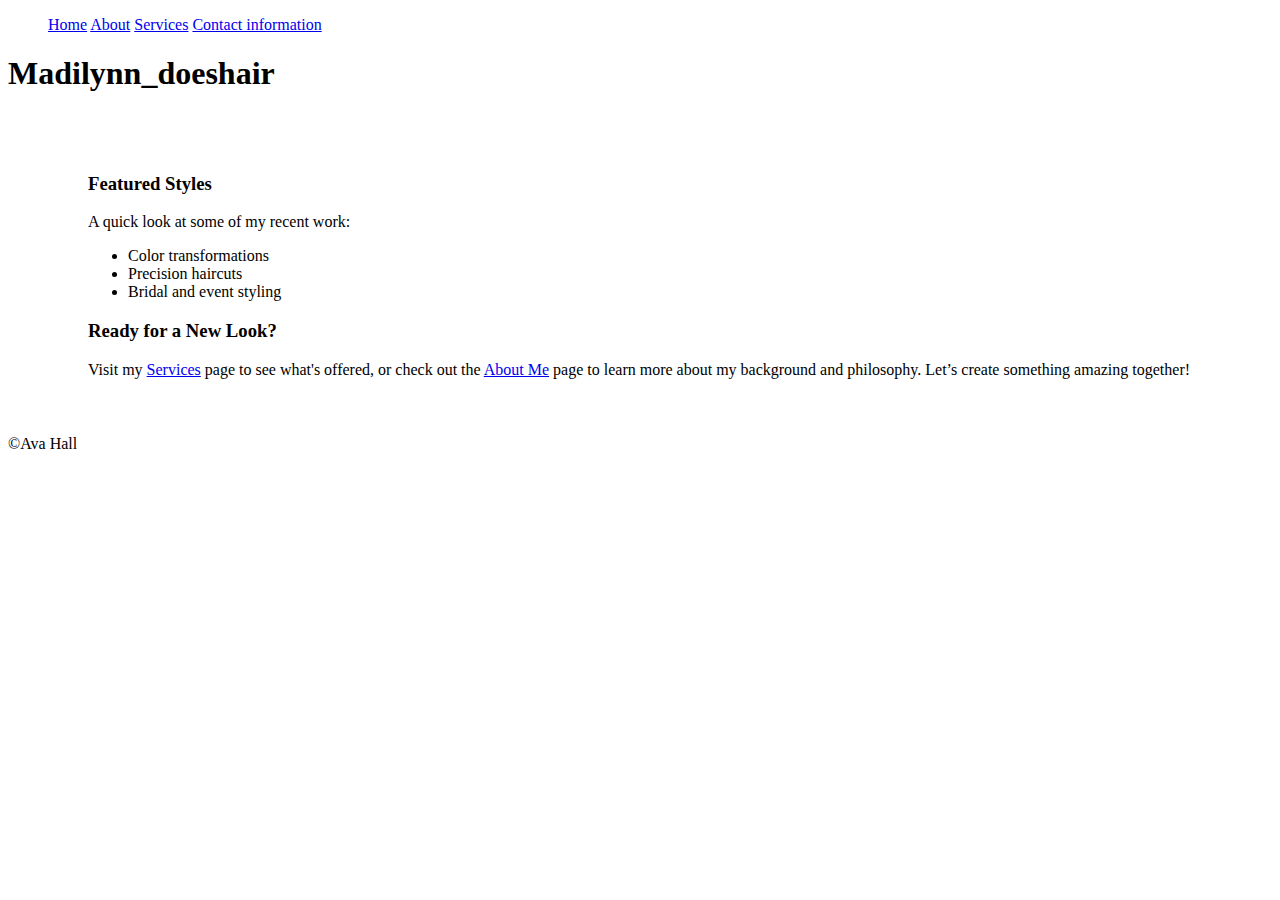
<file: index.html>
<!DOCTYPE html>
<html lang="en">

<head>
    <meta charset="UTF-8">
    <meta name="viewport" content="width=device-width, initial-scale=1.0">
    <title>Madilynn_doeshair Portfolio</title>
    <link rel="stylesheet" href="services.css">
</head>
<div class="navbar">
<nav>
    <ul>
    <a href="index.html">Home</a>
    <a href="about.html">About</a>
    <a href="services.html">Services</a>
    <a href="contact.html">Contact information</a>
    </ul>
</nav>
    <div class="header">
    <h1>Madilynn_doeshair</h1>
    </div>
</div>
<body>
    <main>
        <section>
            <h3>Featured Styles</h3>
            <p>A quick look at some of my recent work:</p>
            <ul>
              <li>Color transformations</li>
              <li>Precision haircuts</li>
              <li>Bridal and event styling</li>
            </ul>
          </section>
          <section>
            <h3>Ready for a New Look?</h3>
            <p>
              Visit my <a href="services.html">Services</a> page to see what's offered, or check out the <a href="about.html">About Me</a> page to learn more about my background and philosophy.
              Let’s create something amazing together!
            </p>
          </section>
    </main>
</body>
<footer> &copy;Ava Hall</footer>
</html>
</file>
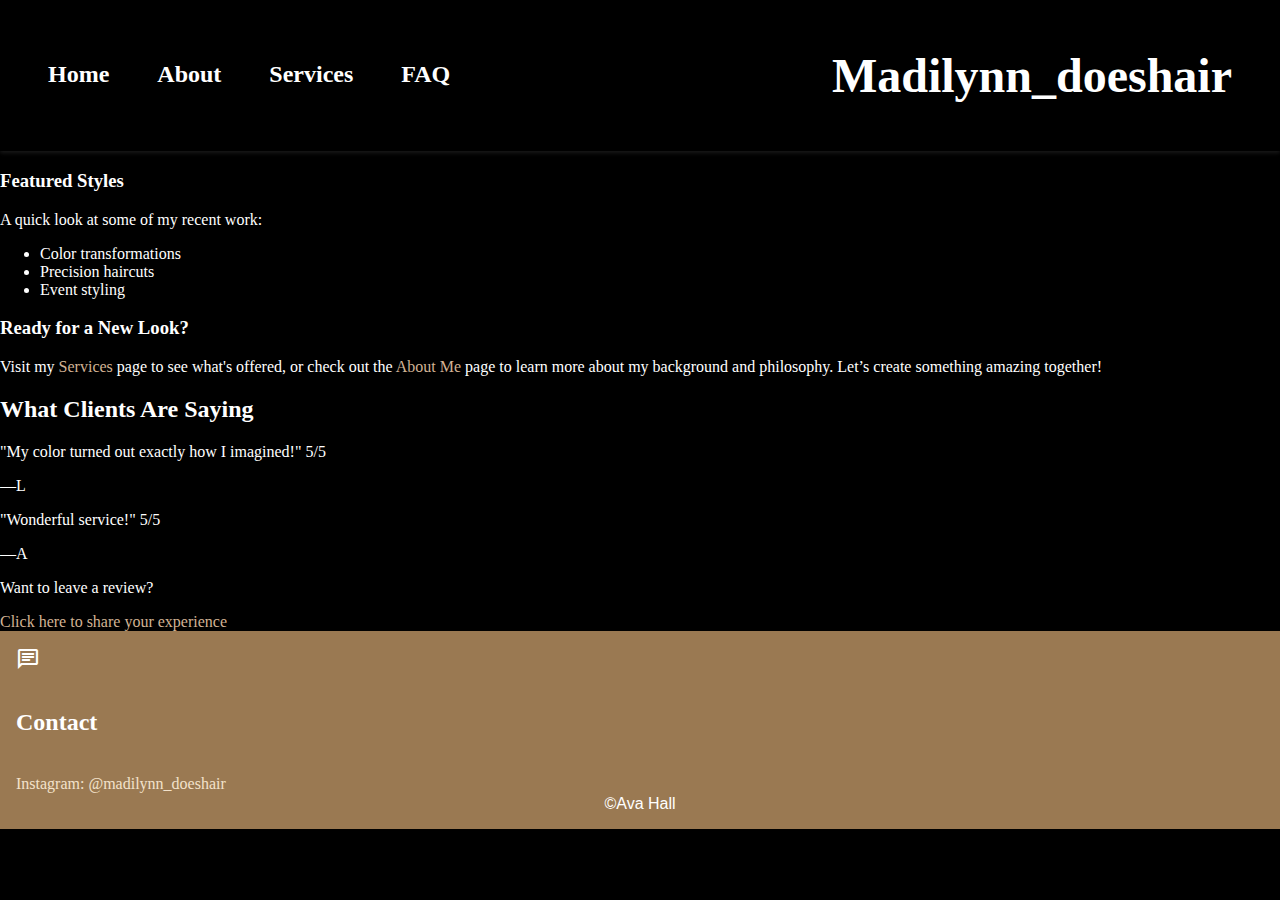
<file: html/index.html>
<!DOCTYPE html>
<html lang="en">

<head>
  <meta charset="UTF-8">
  <meta name="viewport" content="width=device-width, initial-scale=1.0">
  <title>Madilynn_doeshair Portfolio</title> <!-- Title -->
  <link rel="stylesheet" href="../styles.css"> <!-- Refrence for css -->
  <link rel="preconnect" href="https://fonts.googleapis.com"> <!-- Font refrences -->
  <link rel="preconnect" href="https://fonts.gstatic.com" crossorigin>
  <link href="https://fonts.googleapis.com/css2?family=Abel&display=swap" rel="stylesheet">
  <!-- Icon below-->
  <link rel="stylesheet"
    href="https://fonts.googleapis.com/css2?family=Material+Symbols+Outlined:opsz,wght,FILL,GRAD@20,400,0,0&icon_names=chat" />
</head>
<div class="navbar">
  <nav>
    <ul> <!-- Navigation -->
      <a href="index.html">Home</a>
      <a href="about.html">About</a>
      <a href="services.html">Services</a>
      <a href="FAQ.html">FAQ</a>
    </ul>
  </nav>
  <div class="header"> <!-- Header -->
    <h1>Madilynn_doeshair</h1>
  </div>
</div>

<body>
  <section> <!-- Featured -->
    <h3>Featured Styles</h3>
    <p>A quick look at some of my recent work:</p>
    <ul>
      <li>Color transformations</li>
      <li>Precision haircuts</li>
      <li>Event styling</li>
    </ul>
  </section>
  <section> <!-- Services and about me pages -->
    <h3>Ready for a New Look?</h3>
    <p> Visit my <a href="services.html">Services</a> page to see what's offered, or check out the <a
        href="about.html">About Me</a> page to learn more about my background and philosophy. Let’s create something
      amazing together!</p>
  </section>
  <section class="reviews-section"> <!-- Reviews -->
    <h2>What Clients Are Saying</h2>

    <div class="reviews-grid">
      <div class="review">
        <p>"My color turned out exactly how I imagined!" 5/5</p>
        <span>—L </span>
      </div>

      <div class="review">
        <p>"Wonderful service!" 5/5</p>
        <span>—A </span>
      </div>
    </div>
  </section>
  <section>
    <div class="leave-review"> <!-- Leave a review -->
      <p> Want to leave a review?</p>
      <a href="https://forms.office.com/r/gFnYngSd5a" target="_blank" rel="noopener noreferrer">Click here to share your
        experience</a>
    </div>
  </section>
</body>
<section class="contact">
  <div class="contact-header">
    <span class="material-symbols-outlined">chat</span>
    <h4>Contact</h4>
  </div>
  <a href="https://www.instagram.com/madilynn_does_hair/" target="_blank" rel="noopener noreferrer">
    Instagram: @madilynn_doeshair
  </a>
  <footer> &copy;Ava Hall</footer> <!-- Footer -->
</section>

</html>
</file>
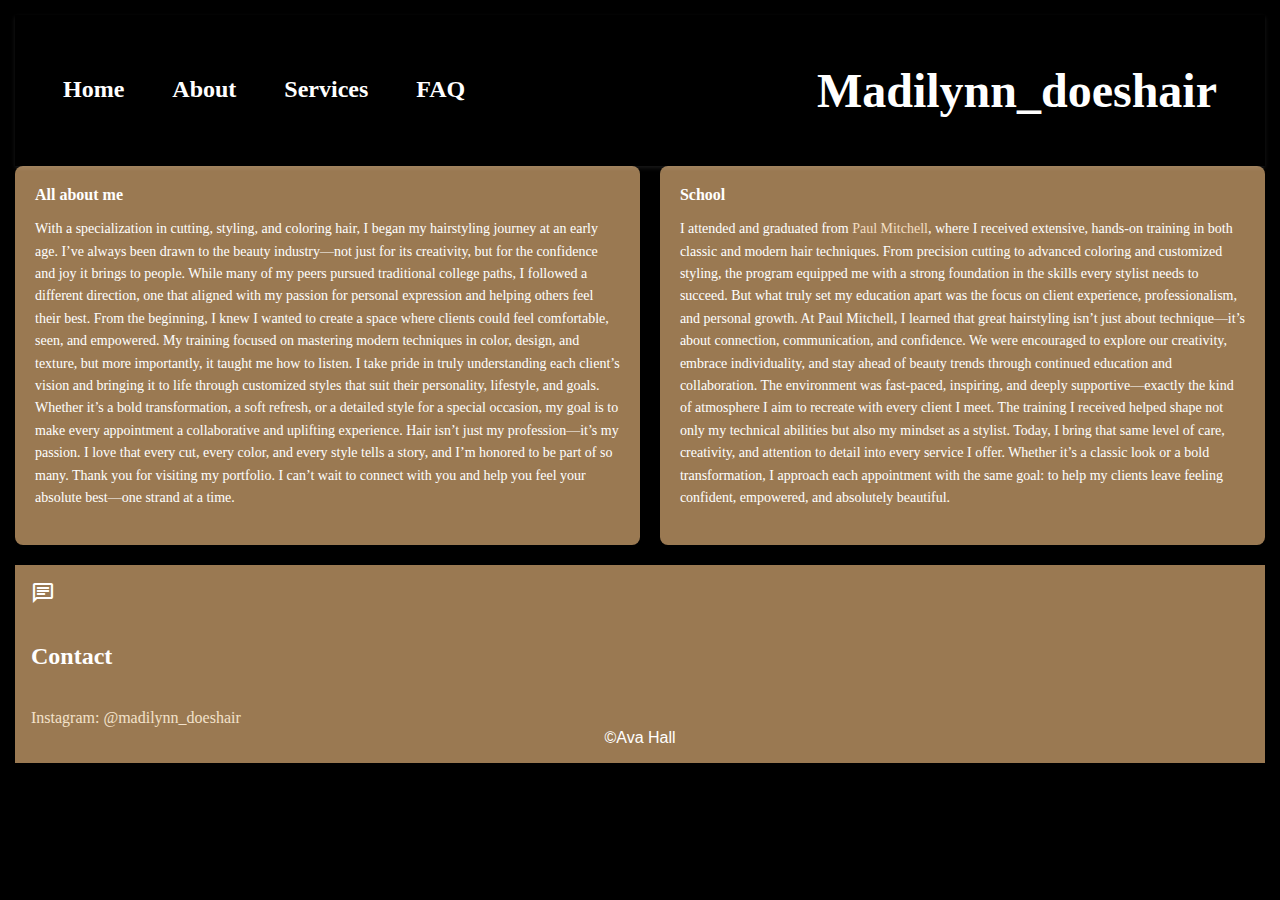
<file: about.html>
<!DOCTYPE html>
<html lang="en">

<head>
    <meta charset="UTF-8">
    <meta name="viewport" content="width=device-width, initial-scale=1.0">
    <title>Madilynn_doeshair Portfolio</title> <!-- Title -->
    <link rel="stylesheet" href="styles.css"> <!-- Refrences for css -->
    <link rel="stylesheet" href="about.css">
    <link rel="preconnect" href="https://fonts.googleapis.com"> <!-- Font refrences -->
    <link rel="preconnect" href="https://fonts.gstatic.com" crossorigin>
    <link href="https://fonts.googleapis.com/css2?family=Abel&display=swap" rel="stylesheet">
    <!-- Icon below-->
    <link rel="stylesheet"
        href="https://fonts.googleapis.com/css2?family=Material+Symbols+Outlined:opsz,wght,FILL,GRAD@20,400,0,0&icon_names=chat" />
</head>

<body>
    <div class="navbar"> <!-- Navigation -->
        <nav>
            <ul>
                <a href="index.html">Home</a>
                <a href="about.html">About</a>
                <a href="services.html">Services</a>
                <a href="FAQ.html">FAQ</a>
            </ul>
        </nav>
        <div class="header"> <!-- Header -->
            <h1> Madilynn_doeshair</h1>
        </div>
    </div>
    <main>
        <div class="flex-container"> <!-- All about me -->
            <div class="flex-item">
                <h2 class="header">All about me</h2>
                <p> With a specialization in cutting, styling, and coloring hair, I began my hairstyling journey at an
                    early age. I’ve always been drawn to the beauty industry—not just for its creativity, but for the
                    confidence and joy it brings to people. While many of my peers pursued traditional college paths, I
                    followed a different direction, one that aligned with my passion for personal expression and helping
                    others feel their best.

                    From the beginning, I knew I wanted to create a space where clients could feel comfortable, seen,
                    and empowered. My training focused on mastering modern techniques in color, design, and texture, but
                    more importantly, it taught me how to listen. I take pride in truly understanding each client’s
                    vision and bringing it to life through customized styles that suit their personality, lifestyle, and
                    goals.

                    Whether it’s a bold transformation, a soft refresh, or a detailed style for a special occasion, my
                    goal is to make every appointment a collaborative and uplifting experience. Hair isn’t just my
                    profession—it’s my passion. I love that every cut, every color, and every style tells a story, and
                    I’m honored to be part of so many.
                    Thank you for visiting my portfolio. I can’t wait to connect with you and help you feel your
                    absolute best—one strand at a time. </p>
            </div>
            <div class="flex-item"> <!-- School -->
                <h2 class="header"> School </h2>
                <p>I attended and graduated from <a href="https://paulmitchell.edu/programs" target="_blank"
                        rel="noopener noreferrer"> Paul Mitchell</a>, where I received extensive, hands-on training in
                    both classic and modern hair techniques. From precision cutting to advanced coloring and customized
                    styling, the program equipped me with a strong foundation in the skills every stylist needs to
                    succeed. But what truly set my education apart was the focus on client experience, professionalism,
                    and personal growth.

                    At Paul Mitchell, I learned that great hairstyling isn’t just about technique—it’s about connection,
                    communication, and confidence. We were encouraged to explore our creativity, embrace individuality,
                    and stay ahead of beauty trends through continued education and collaboration. The environment was
                    fast-paced, inspiring, and deeply supportive—exactly the kind of atmosphere I aim to recreate with
                    every client I meet.

                    The training I received helped shape not only my technical abilities but also my mindset as a
                    stylist. Today, I bring that same level of care, creativity, and attention to detail into every
                    service I offer. Whether it’s a classic look or a bold transformation, I approach each appointment
                    with the same goal: to help my clients leave feeling confident, empowered, and absolutely beautiful.
                </p>
            </div>
        </div>
    </main>
</body>
<section class="contact">
    <div class="contact-header">
        <span class="material-symbols-outlined">chat</span>
        <h4>Contact</h4>
    </div>
    <a href="https://www.instagram.com/madilynn_does_hair/" target="_blank" rel="noopener noreferrer">
        Instagram: @madilynn_doeshair
    </a>
    <footer> &copy;Ava Hall</footer> <!-- Footer -->
</section>

</html>
</file>
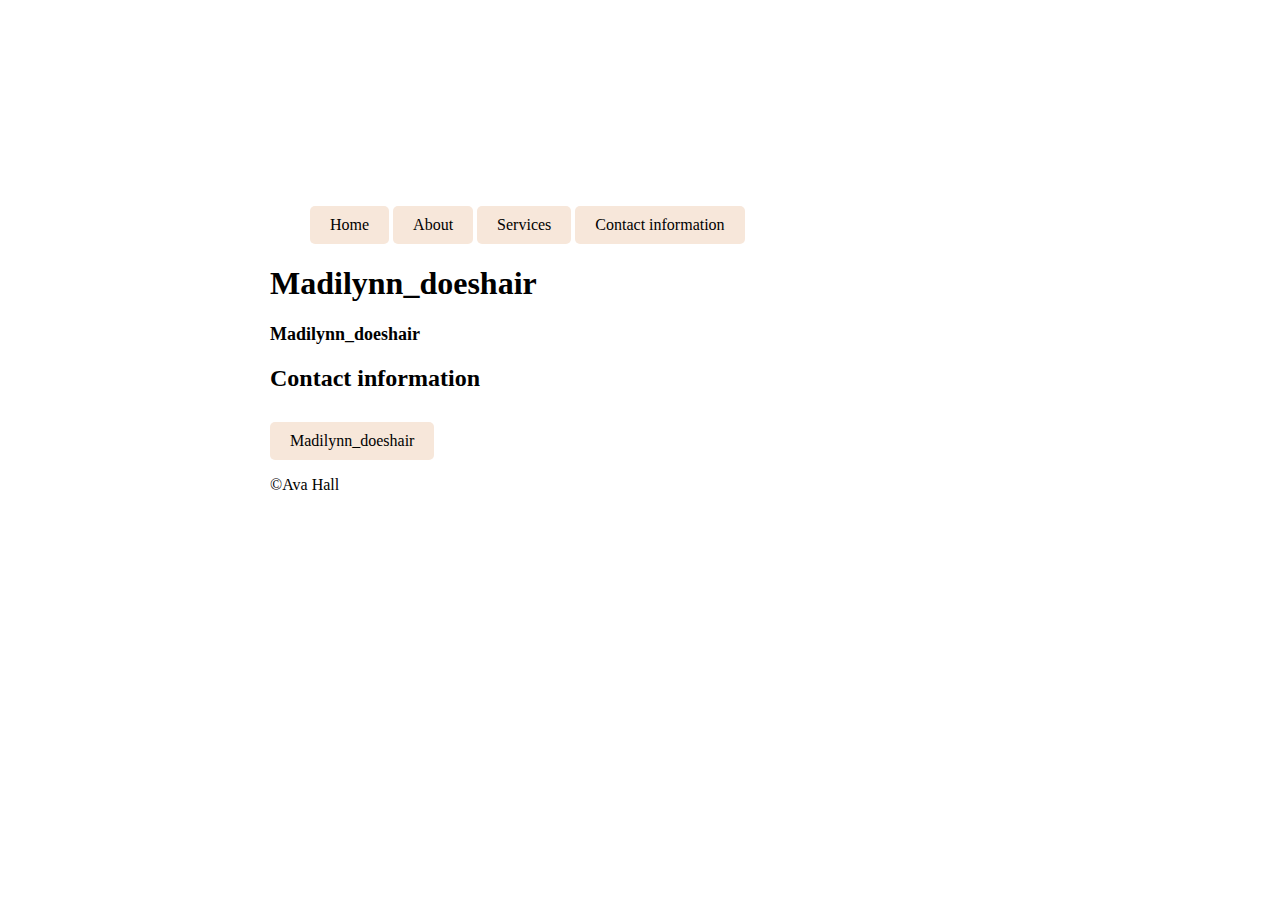
<file: contact.html>
<!DOCTYPE html>
<html lang="en">

<head>
    <meta charset="UTF-8">
    <meta name="viewport" content="width=device-width, initial-scale=1.0">
    <title>Services and previous work</title>
    <link rel="stylesheet" href="contact.css">
</head>
<div class="navbar">
<nav>
    <ul>
    <a href="index.html">Home</a>
    <a href="about.html">About</a>
    <a href="services.html">Services</a>
    <a href="contact.html">Contact information</a>
    </ul>
</nav>
    <div class="header">
    <h1>Madilynn_doeshair</h1>
    </div>
</div>
<header>
    <h1 id="heading">Madilynn_doeshair</h1>
</header>
<body>
    <main>
        <section>
            <h2 class="heading">Contact information </h2>
            <p><a href="https://www.instagram.com/madilynn_does_hair/" target="_blank" rel="noopener noreferrer">Madilynn_doeshair</a></p>
            <!--Check if instagram is the only form of contact wanted -->
        </section>
    </main>
</body>
<footer> &copy;Ava Hall</footer>
</html>
</file>
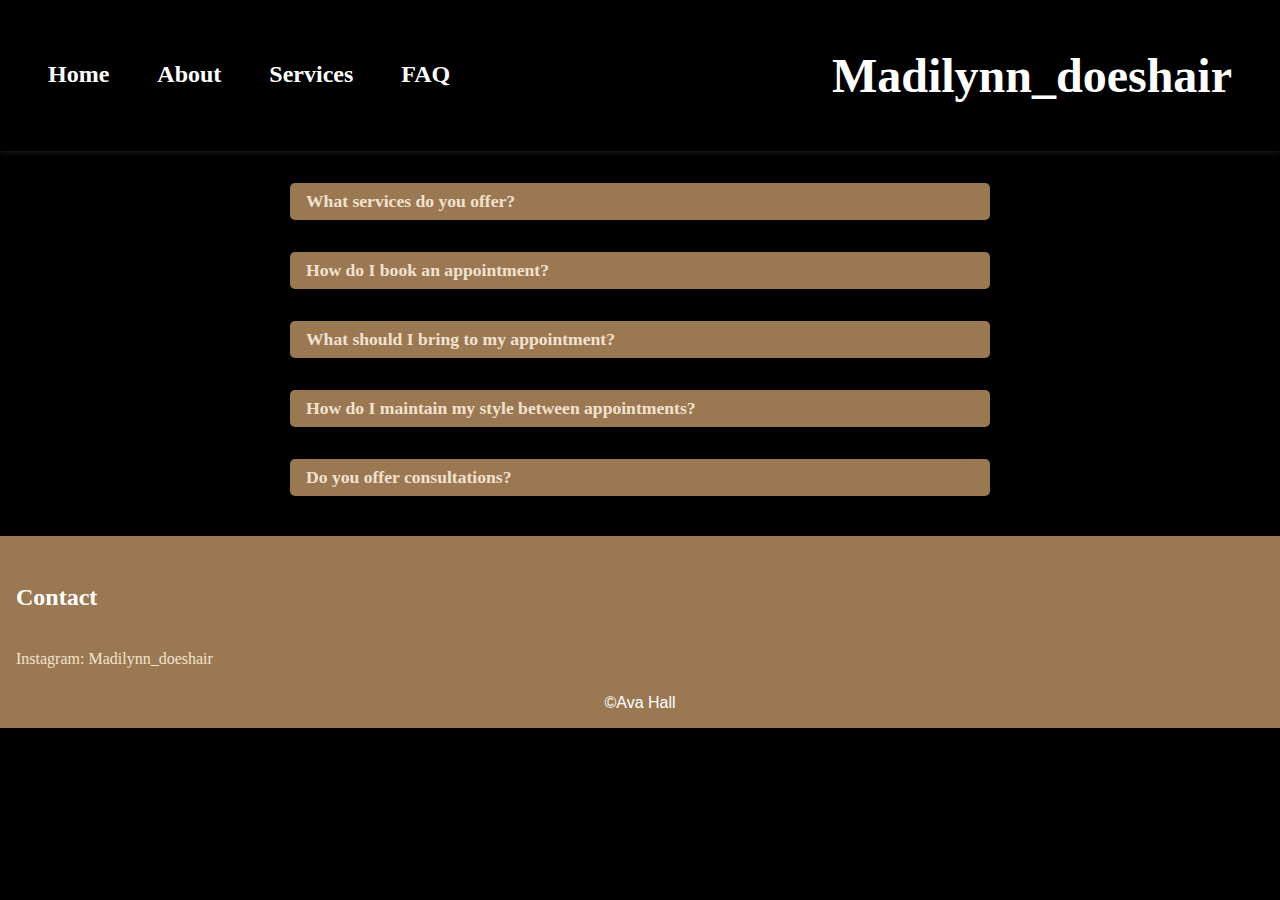
<file: FAQ.html>
<!DOCTYPE html>
<html lang="en">

<head>
    <meta charset="UTF-8">
    <meta name="viewport" content="width=device-width, initial-scale=1.0">
    <title> FAQ </title> <!-- Title -->
    <link rel="stylesheet" href="styles.css"> <!-- Refrences for css -->
    <link rel="stylesheet" href="FAQ.css">
</head>
<div class="navbar">
    <nav> <!-- Navigation -->
        <ul> 
            <a href="index.html">Home</a>
            <a href="about.html">About</a>
            <a href="services.html">Services</a>
            <a href="FAQ.html">FAQ</a>
        </ul>
    </nav>
    <div class="header"> <!-- Header -->
        <h1>Madilynn_doeshair</h1>
    </div>
</div>

<body>
    <main> <!-- FAQ -->
        <div class="faq">
            <div class="faq-item">
                <div class="question">What services do you offer?</div>
                <div class="answer">We specialize in women’s and men’s haircuts, color treatments, and styling. Check
                    out my services page to see examples of my work.</div>
            </div>
            <div class="faq-item">
                <div class="question">How do I book an appointment?</div>
                <div class="answer">You can book your appointment by sending me a message through my Instagram page
                    (linked at the bottom of the page). I respond quickly to scheduling requests!</div>
            </div>
            <div class="faq-item">
                <div class="question"> What should I bring to my appointment?</div>
                <div class="answer">Bring any inspiration photos you like, and let me know about your hair history and
                    any treatments you’ve had. This helps me customize your look!</div>
            </div>
            <div class="faq-item">
                <div class="question">How do I maintain my style between appointments?</div>
                <div class="answer">I’ll give you tips and product suggestions to keep your hair looking great until
                    your next visit.</div>
            </div>
            <div class="faq-item">
                <div class="question"> Do you offer consultations?</div>
                <div class="answer">Yes! I provide complimentary consultations to discuss your hair goals and the best
                    approach before any major service. </div>
            </div>
        </div>
    </main>
</body>
<section class="contact"> <!-- Contact information -->
    <h4>Contact</h4>
    <p><a href="https://www.instagram.com/madilynn_does_hair/" target="_blank" rel="noopener noreferrer">Instagram:
            Madilynn_doeshair </a></p>
    <footer> &copy;Ava Hall</footer> <!-- Footer -->
</section>

</html>
</file>
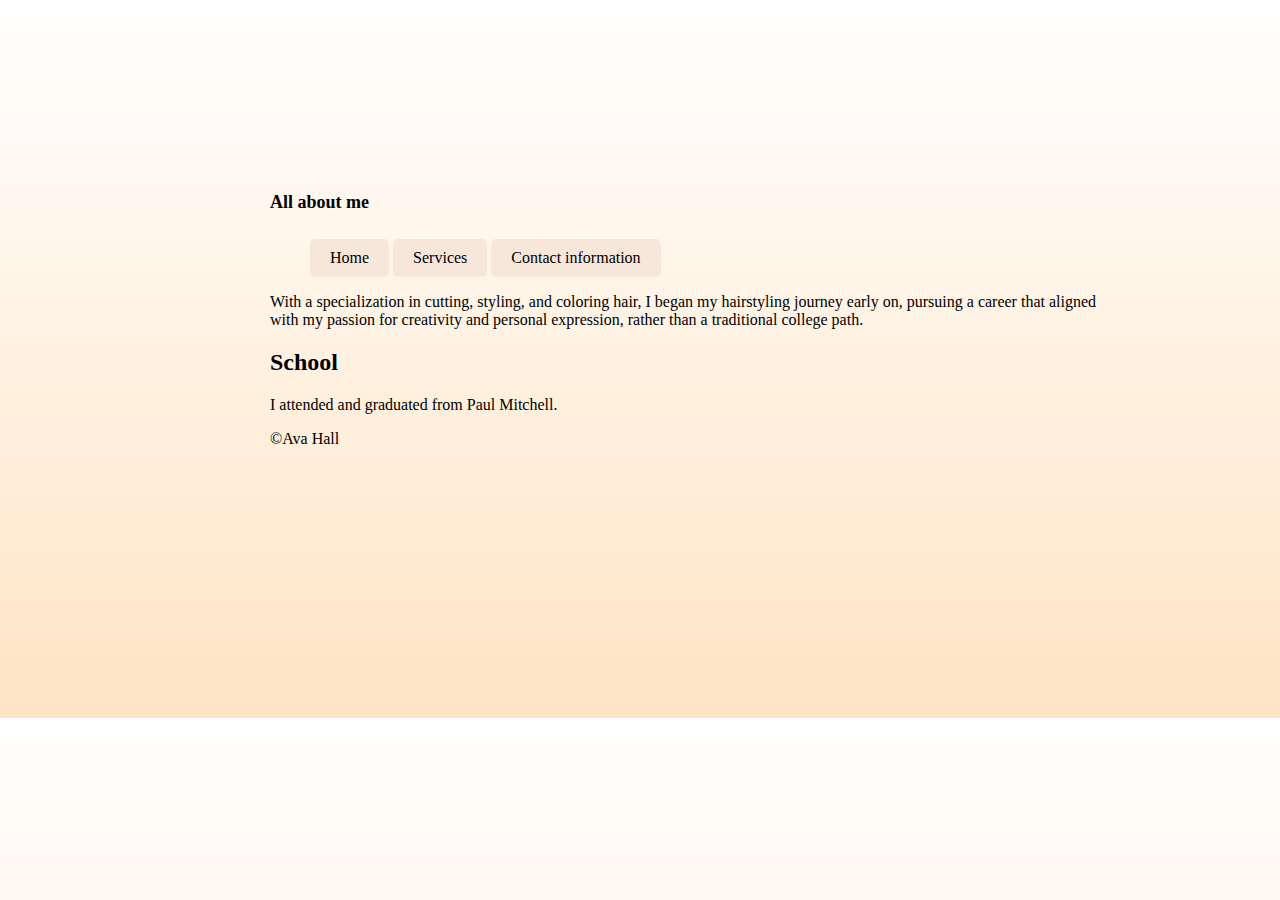
<file: HTML/about.html>
<!DOCTYPE html>
<html lang="en">

<head>
    <meta charset="UTF-8">
    <meta name="viewport" content="width=device-width, initial-scale=1.0">
    <title>Madilynn_doeshair Portfolio</title>
    <link rel="stylesheet" href="../CSS/about.css">
</head>
<header>
    <h1 id="heading">All about me</h1>
</header>
<nav>
    <ul>
    <a href="../HTML/index.html">Home</a>
    <a href="../HTML/services.html">Services</a>
    <a href="../HTML/contact.html">Contact information</a>
    </ul>
  </nav>
<body>
    <main>
        <section>
            <p> With a specialization in cutting, styling, and coloring hair, I began my hairstyling journey early on, pursuing a career that aligned with my passion for creativity and personal expression, rather than a traditional college path. </p>
            <!-- Make the about me section longer or more detailed-->
            <h2> School </h2>
            <p> I attended and graduated from Paul Mitchell.</p>
            <!--Include things learned, tests that were neccessary to graduate, and other useful info -->
        </section>
    </main>
</body>
<footer> &copy;Ava Hall</footer>

</html>
</file>
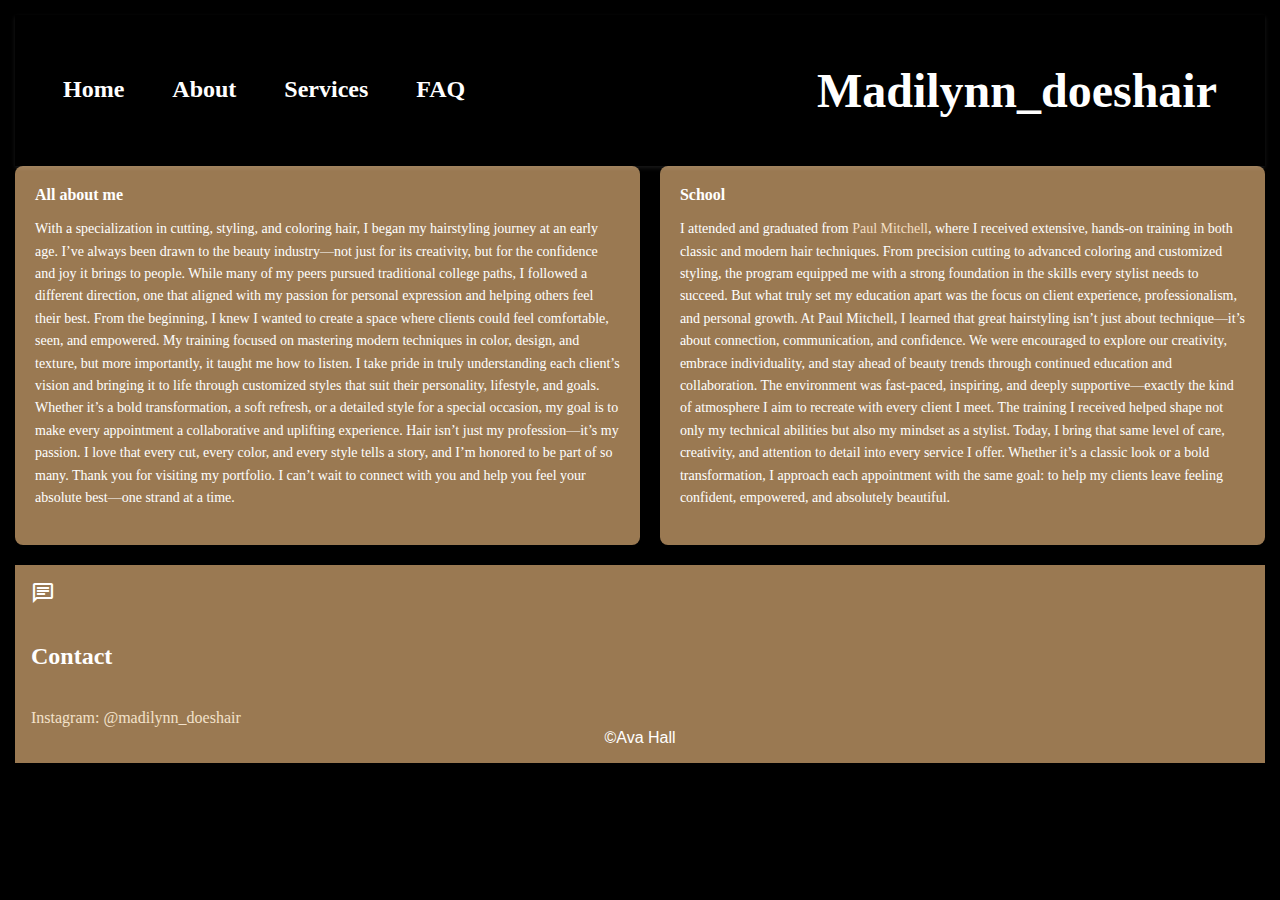
<file: html/about.html>
<!DOCTYPE html>
<html lang="en">

<head>
    <meta charset="UTF-8">
    <meta name="viewport" content="width=device-width, initial-scale=1.0">
    <title>Madilynn_doeshair Portfolio</title> <!-- Title -->
    <link rel="stylesheet" href="../styles.css"> <!-- Refrences for css -->
    <link rel="stylesheet" href="../about.css">
    <link rel="preconnect" href="https://fonts.googleapis.com"> <!-- Font refrences -->
    <link rel="preconnect" href="https://fonts.gstatic.com" crossorigin>
    <link href="https://fonts.googleapis.com/css2?family=Abel&display=swap" rel="stylesheet">
    <!-- Icon below-->
    <link rel="stylesheet"
        href="https://fonts.googleapis.com/css2?family=Material+Symbols+Outlined:opsz,wght,FILL,GRAD@20,400,0,0&icon_names=chat" />
</head>

<body>
    <div class="navbar"> <!-- Navigation -->
        <nav>
            <ul>
                <a href="index.html">Home</a>
                <a href="about.html">About</a>
                <a href="services.html">Services</a>
                <a href="FAQ.html">FAQ</a>
            </ul>
        </nav>
        <div class="header"> <!-- Header -->
            <h1> Madilynn_doeshair</h1>
        </div>
    </div>
    <main>
        <div class="flex-container"> <!-- All about me -->
            <div class="flex-item">
                <h2 class="header">All about me</h2>
                <p> With a specialization in cutting, styling, and coloring hair, I began my hairstyling journey at an
                    early age. I’ve always been drawn to the beauty industry—not just for its creativity, but for the
                    confidence and joy it brings to people. While many of my peers pursued traditional college paths, I
                    followed a different direction, one that aligned with my passion for personal expression and helping
                    others feel their best.

                    From the beginning, I knew I wanted to create a space where clients could feel comfortable, seen,
                    and empowered. My training focused on mastering modern techniques in color, design, and texture, but
                    more importantly, it taught me how to listen. I take pride in truly understanding each client’s
                    vision and bringing it to life through customized styles that suit their personality, lifestyle, and
                    goals.

                    Whether it’s a bold transformation, a soft refresh, or a detailed style for a special occasion, my
                    goal is to make every appointment a collaborative and uplifting experience. Hair isn’t just my
                    profession—it’s my passion. I love that every cut, every color, and every style tells a story, and
                    I’m honored to be part of so many.
                    Thank you for visiting my portfolio. I can’t wait to connect with you and help you feel your
                    absolute best—one strand at a time. </p>
            </div>
            <div class="flex-item"> <!-- School -->
                <h2 class="header"> School </h2>
                <p>I attended and graduated from <a href="https://paulmitchell.edu/programs" target="_blank"
                        rel="noopener noreferrer"> Paul Mitchell</a>, where I received extensive, hands-on training in
                    both classic and modern hair techniques. From precision cutting to advanced coloring and customized
                    styling, the program equipped me with a strong foundation in the skills every stylist needs to
                    succeed. But what truly set my education apart was the focus on client experience, professionalism,
                    and personal growth.

                    At Paul Mitchell, I learned that great hairstyling isn’t just about technique—it’s about connection,
                    communication, and confidence. We were encouraged to explore our creativity, embrace individuality,
                    and stay ahead of beauty trends through continued education and collaboration. The environment was
                    fast-paced, inspiring, and deeply supportive—exactly the kind of atmosphere I aim to recreate with
                    every client I meet.

                    The training I received helped shape not only my technical abilities but also my mindset as a
                    stylist. Today, I bring that same level of care, creativity, and attention to detail into every
                    service I offer. Whether it’s a classic look or a bold transformation, I approach each appointment
                    with the same goal: to help my clients leave feeling confident, empowered, and absolutely beautiful.
                </p>
            </div>
        </div>
    </main>
</body>
<section class="contact">
    <div class="contact-header">
        <span class="material-symbols-outlined">chat</span>
        <h4>Contact</h4>
    </div>
    <a href="https://www.instagram.com/madilynn_does_hair/" target="_blank" rel="noopener noreferrer">
        Instagram: @madilynn_doeshair
    </a>
    <footer> &copy;Ava Hall</footer> <!-- Footer -->
</section>

</html>
</file>
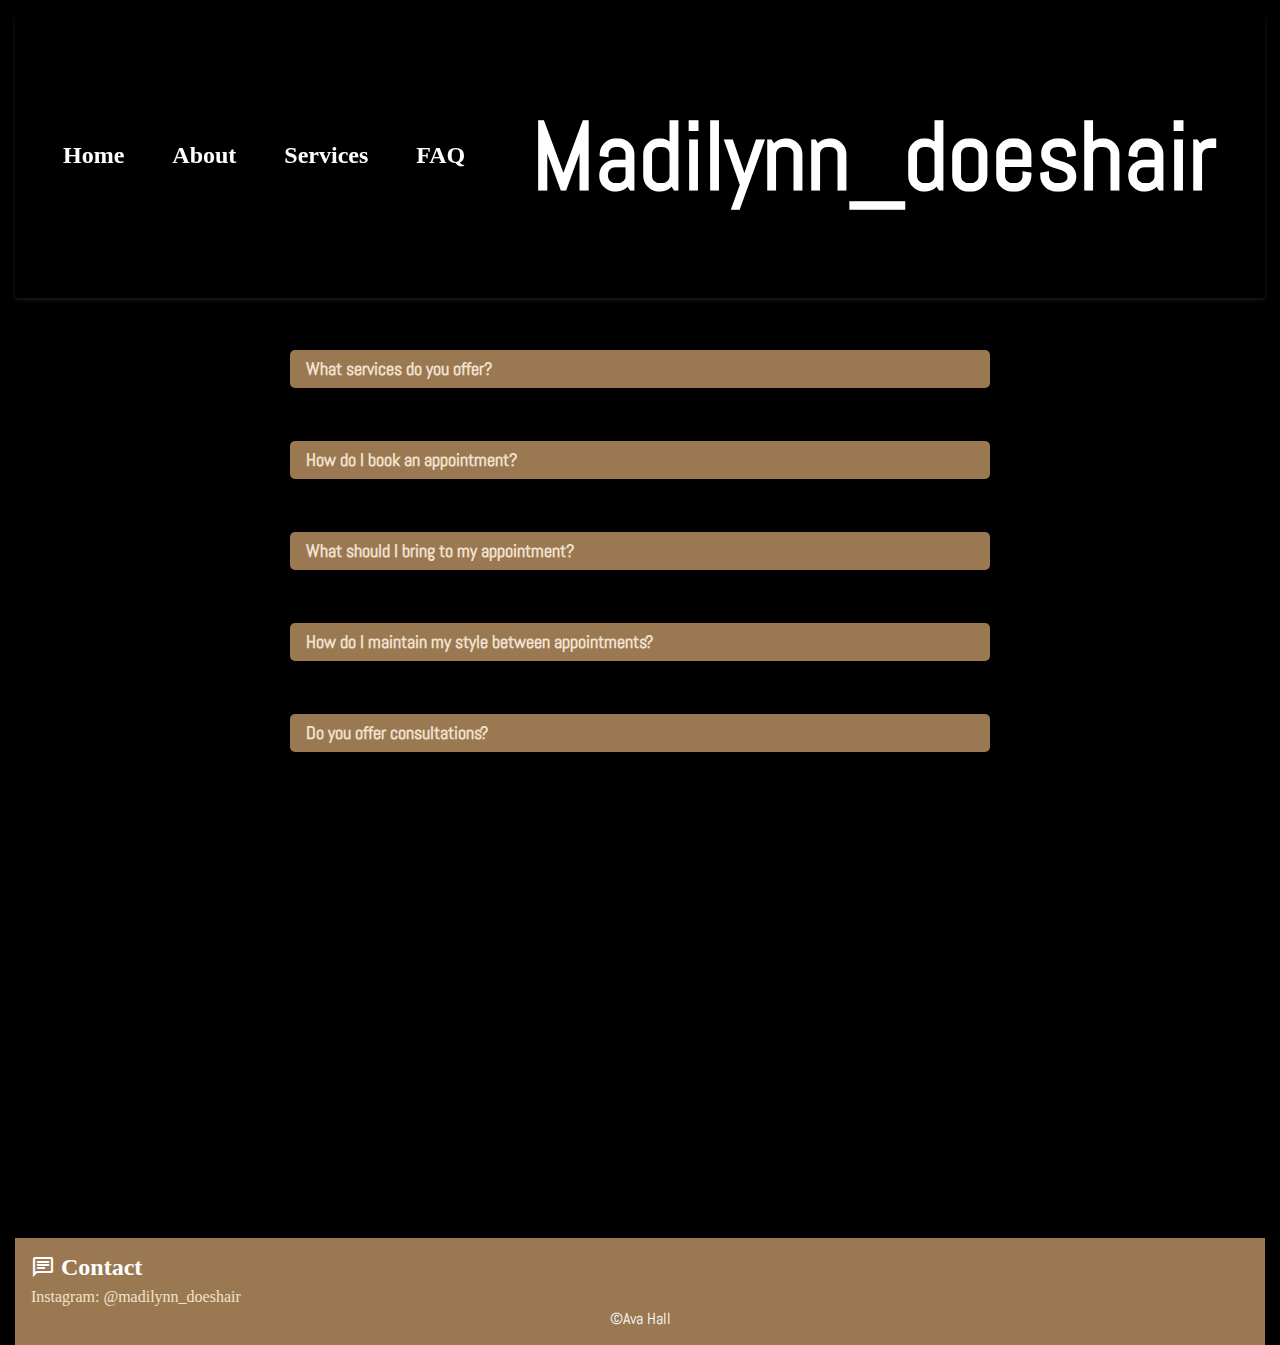
<file: html/FAQ.html>
<!DOCTYPE html>
<html lang="en">

<head>
    <meta charset="UTF-8">
    <meta name="viewport" content="width=device-width, initial-scale=1.0">
    <title> FAQ </title> <!-- Title -->
    <link rel="stylesheet" href="../css/styles.css"> <!-- Refrences for css -->
    <link rel="stylesheet" href="../css/FAQ.css">
    <link rel="preconnect" href="https://fonts.googleapis.com"> <!-- Font refrences -->
    <link rel="preconnect" href="https://fonts.gstatic.com" crossorigin>
    <link href="https://fonts.googleapis.com/css2?family=Abel&display=swap" rel="stylesheet">
    <!-- Icon below-->
    <link rel="stylesheet"
        href="https://fonts.googleapis.com/css2?family=Material+Symbols+Outlined:opsz,wght,FILL,GRAD@20,400,0,0&icon_names=chat" />
</head>
<div class="navbar">
    <nav> <!-- Navigation -->
        <ul>
            <a href="index.html">Home</a>
            <a href="about.html">About</a>
            <a href="services.html">Services</a>
            <a href="FAQ.html">FAQ</a>
        </ul>
    </nav>
    <div class="header"> <!-- Header -->
        <h1>Madilynn_doeshair</h1>
    </div>
</div>

<body>
    <main> <!-- FAQ -->
        <div class="faq">
            <div class="faq-item">
                <div class="question">What services do you offer?</div>
                <div class="answer">We specialize in women’s and men’s haircuts, color treatments, and styling. Check
                    out my services page to see examples of my work.</div>
            </div>
            <div class="faq-item">
                <div class="question">How do I book an appointment?</div>
                <div class="answer">You can book your appointment by sending me a message through my Instagram page
                    (linked at the bottom of the page). I respond quickly to scheduling requests!</div>
            </div>
            <div class="faq-item">
                <div class="question"> What should I bring to my appointment?</div>
                <div class="answer">Bring any inspiration photos you like, and let me know about your hair history and
                    any treatments you’ve had. This helps me customize your look!</div>
            </div>
            <div class="faq-item">
                <div class="question">How do I maintain my style between appointments?</div>
                <div class="answer">I’ll give you tips and product suggestions to keep your hair looking great until
                    your next visit.</div>
            </div>
            <div class="faq-item">
                <div class="question"> Do you offer consultations?</div>
                <div class="answer">Yes! I provide complimentary consultations to discuss your hair goals and the best
                    approach before any major service. </div>
            </div>
        </div>
    </main>
</body>
<section class="contact">
    <div class="contact-header">
        <span class="material-symbols-outlined">chat</span>
        <h4>Contact</h4>
    </div>
    <a href="https://www.instagram.com/madilynn_does_hair/" target="_blank" rel="noopener noreferrer">
        Instagram: @madilynn_doeshair
    </a>
    <footer> &copy;Ava Hall</footer> <!-- Footer -->
</section>

</html>
</file>
<file: services.css>
.work { /* IMAGES */
  width: 50%;
}
img {
  max-width: 100%;
  height: auto;
}
main {
    padding: 40px 80px;
}
.services { /* SERVICES COLUMN */
    padding: 15px;
    background-color:rgba(207, 163, 110, 0.744);
    border-radius: 0px;
    width: 40%;
    float: left;
    border-style: hidden;
    border-width: 2px;
    border-radius: 10px;
    color: #ffffff;
}
.services ul {
  list-style-type: square;
  padding-left: 10px;
  margin-top: 10px;
}
.prices{ /* PRICES COLUMN */
    padding: 15px;
    background-color: rgba(207, 163, 110, 0.744);
    border-radius: 0px;
    width: 40%;
    float: right;
    border-style: hidden;
    border-radius: 10px;
    border-width: 2px;
    color: #ffffff;
}
.prices ul {
  list-style-type: square; 
  padding-left: 20px;
  margin-top: 10px;
}
@media screen and (max-width: 620px) {
  .work {
    width: 100%;
  }

  main {
    padding: 20px;
  }

  .services,
  .prices {
    width: 100%;
    float: none;
    margin-bottom: 20px; /* Add spacing between the two boxes */
  }
}
</file>
<file: styles.css>
#header { /* HEADERS */
    font-size: 30px;
    font-size: large;
    font-family: 'Times New Roman', Times, serif;
    font-style: normal;
}
p { /* PARAGRAPH SETTINGS */
    font-size: 15;
}
h2.header { /* NAVIGATION MENU */
    font-weight: bold;
}
body { /* BODY */
    color: black;
    background-color: rgb(0, 0, 0);
    font-family: 'Times New Roman', Times, serif;
    border: 5px;
    border-style: hidden;
    border-color: bisque;
    border-radius: 100px;
    margin: 0;
    padding: 0;
    color: #ffffff;
}
a {
  text-decoration: none;
  color: #d2b394;
}
a:hover{
  color: #a29b93;
}
.navbar {
  background-color: #000000;
  width: 100%;
  display: flex;
  justify-content: space-between;
  align-items: center;
  box-sizing: border-box;
  font-size: 1.5rem;

  /* Sticky settings */
  position: sticky;
  top: 0;
  z-index: 1000;

  /* Visual enhancement */
  box-shadow: 0 2px 4px rgba(255, 255, 255, 0.1); /* Lighter shadow for dark bg */
  padding: 1rem 2rem;
}
.navbar ul {
    display: flex;
    list-style: none;
    margin: 0;
    padding: 0;
    gap: 1rem;
}
.navbar a {
  color: #ffffff;
  text-decoration: none;
  margin: 0 1rem;
  font-weight: bold;
  border-bottom: 2px solid transparent;
  transition: border-color 0.3s, color 0.3s;
}
.navbar a:hover, .navbar a.active {
  color: #a67c52; /* Stylish gold-brown accent */
  border-bottom: 2px solid #a67c52;
}
.header { /* HEADER */
  font-family: 'Times New Roman', Times, serif;
  font-style: normal;
  color: #ffffff;
  font-size: 1.5rem;
  font-weight: bold;
  margin-right: 1rem;       
}
.clearfix::after { /* NAVIGATION MENU AND HEADER FIX */
  content: "";
  display: table;
  clear: both;
}
.contact { /*Contact info at bottom */
  background-color: rgba(207, 163, 110, 0.744);
  width: 100%;
  padding: 1rem;
  box-sizing: border-box;
  font-size: 1.5rem;
}
.contact a {
  color: #f3e2cb;
  font-size: medium;
}
footer {
  font-size: medium;
  font-family: Arial, Helvetica, sans-serif;
  display: flex;
  justify-content: center;
  align-items: center;
  text-align: center;
}
@media only screen and (max-width: 620px) { /* OTHER DEVICES */
  .navbar {
    flex-direction: column;
    align-items: center;
  }

  .navbar ul {
    flex-direction: column;
    width: 100%;
    align-items: center;
    gap: 0.5rem;
  }

  .navbar li {
    margin: 0.5rem 0;
  }

  .header {
    font-size: 60%;
    text-align: center;
    width: 100%;
    white-space: normal;      
    word-break: break-word;   
    margin: 0.5rem 0;
  }
}
</file>
<file: about.css>
p {
  /* Paragraph settings */
  font-size: 15px;
  line-height: 1.6;
  margin-bottom: 1rem;
}
body {
  /* Body */
  padding: 15px;
}

.flex-container { /*All about me and school sections */
  display: flex;
  gap: 20px;
  align-items: flex-start;
  width: 100%;
  padding-bottom: 20px;
}

.flex-item {
  background-color: rgba(207, 163, 110, 0.744);
  padding: 20px;
  text-align: center;
  font-size: 20px;
  border: none;
  border-radius: 8px;
  box-shadow: 0 4px 8px rgba(0, 0, 0, 0.1);
  text-align: left;
  transition: transform 0.3s ease-in-out, box-shadow 0.3s ease-in-out;
}

.flex-item h2 { /* Headers in all about me and school*/
  color: #ffffff;
  margin-top: 0;
  font-size: medium;
}

.flex-item p {
  font-size: 14px;
  line-height: 1.6;
}

.flex-item:hover {
  transform: translateY(-5px);
  box-shadow: 0 6px 12px rgba(0, 0, 0, 0.2);
}

a {
  color: #f4dfc2;
}

@media screen and (max-width: 620px) {
  /* Other devices */
  p {
    font-size: 14px;
  }

  .flex-item p {
    font-size: 14px;
  }

  .flex-item {
    width: 100%;
    height: 600px;
  }

  .flex-container {
    gap: 1em;
    width: 100%;
  }
}
</file>
<file: contact.css>
#heading {
    font-size: 30px;
    font-size: large;
    font-family: 'Times New Roman', Times, serif;
    font-style: normal;
}

body {
    color: black;
    background-color: white;
    font-family: 'Times New Roman', Times, serif;
    border: 5px;
    border-style: hidden;
    border-color: bisque;
    border-radius: 100px;
    margin: 100px 100px 150px 150px;
    padding: 80px 80px 120px 120px
}

img {
    width: 100%;
    height: auto;
}

p {
    font-size: 15;
}
h2.header {
    font-weight: bold;
}
a {
    display: inline-block;
    margin-top: 10px;
    padding: 10px 20px;
    background-color: #f7e7da;
    color: rgb(0, 0, 0);
    text-decoration: none;
    border-radius: 5px;
    transition: background-color 0.3s;
  }

a:hover {
    color: rgb(193, 157, 114);
}
</file>
<file: FAQ.css>
.faq { /* Questions */
  max-width: 700px;
  margin: 2rem auto;
  font-family: 'Times New Roman', Times, serif;
  font-size: 1.1rem;
}

.faq-item {
  margin-bottom: 1.5rem;
  cursor: pointer;
  position: relative;
}

.question {
  font-weight: bold;
  color: #f3e1d0;
  padding: 0.5rem 1rem;
  background-color: rgba(207, 163, 110, 0.744);
  border-radius: 5px;
  transition: background-color 0.3s;
}

.faq-item:hover .question {
  background-color: #d8b48c;
}

.answer { /* Question answers */
  max-height: 0;
  overflow: hidden;
  opacity: 0;
  transition: opacity 0.3s ease, max-height 0.3s ease;
  padding: 0 1rem;
  margin-top: 0.5rem;
  color: #333;
  background-color: #ffffff;
  border-left: 4px solid #d8b48c;
  border-radius: 0 5px 5px 5px;
  position: relative;
  z-index: 1;
}

/* Show answer on hover */
.faq-item:hover .answer {
  max-height: 500px;
  opacity: 1;
  padding: 0.5rem 1rem;
}

@media (max-width: 620px) {
  /*Other devices */
  .answer { /* Answer */
    max-height: none !important;
    opacity: 1 !important;
  }

  .faq-item { /* Question */
    cursor: default;
    width: 90%;
    padding: 15px;
  }

  .question:hover {
    background-color: #f3e1d0;
  }

  .faq-toggle { /* Answer hover effect gone */
    display: none;
  }
}
</file>
<file: CSS/about.css>
#heading {
    font-size: 30px;
    font-size: large;
    font-family: 'Times New Roman', Times, serif;
    font-style: normal;
}

body {
    color: black;
    background: linear-gradient(white, bisque);
    font-family: 'Times New Roman', Times, serif;
    border: 5px;
    border-style: hidden;
    border-color: bisque;
    border-radius: 100px;
    margin: 100px 100px 150px 150px;
    padding: 80px 80px 120px 120px
}
p {
    font-size: 15;
}
h2.header {
    font-weight: bold;
}
a {
    display: inline-block;
    margin-top: 10px;
    padding: 10px 20px;
    background-color: #f7e7da;
    color: rgb(0, 0, 0);
    text-decoration: none;
    border-radius: 5px;
    transition: background-color 0.3s;
  }
</file>
<file: css/styles.css>
.abel-regular { /* Font */
  font-family: "Abel", sans-serif;
  font-weight: 400;
  font-style: normal;
}

.header {
  /* HEADER */
  font-family: "Abel", sans-serif;
  font-style: normal;
  color: #ffffff;
  font-size: clamp(1.5rem, 4vw, 3rem);
  font-weight: bold;
  margin-right: 1rem;
}

body, html {
  height: 100%;
  margin: 0;
}

main {
  min-height: 100vh; /* 100% of the viewport height */
  padding: 20px;
}
p {
  /* PARAGRAPH SETTINGS */
  font-size: 14px;
}
h2.header {
  /* NAVIGATION MENU */
  font-weight: bold;
}

body {
  /* BODY */
  color: black;
  background-color: rgb(0, 0, 0);
  border: 5px;
  border-style: hidden;
  border-color: bisque;
  border-radius: 100px;
  color: #ffffff;
  padding: 15px;
}

a { /* Links */
  text-decoration: none;
  color: #d2b394;
}

a:hover { /* Link hover */
  color: #a29b93;
}

.navbar { /* Navigation */
  background-color: #000000;
  width: 100%;
  display: flex;
  justify-content: space-between;
  align-items: center;
  box-sizing: border-box;
  font-size: 1.5rem;

  /* Sticky settings */
  position: sticky;
  top: 0;
  z-index: 1000;

  /* Visual */
  box-shadow: 0 2px 4px rgba(255, 255, 255, 0.1);
  padding: 1rem 2rem;
}

.navbar ul {
  display: flex;
  list-style: none;
  margin: 0;
  padding: 0;
  gap: 1rem;
}

.navbar a {
  color: #ffffff;
  text-decoration: none;
  margin: 0 1rem;
  font-weight: bold;
  border-bottom: 2px solid transparent;
  transition: border-color 0.3s, color 0.3s;
}

.navbar a:hover,
.navbar a.active {
  color: #a67c52;
  border-bottom: 2px solid #a67c52;
}

.clearfix::after {
  /* NAVIGATION MENU AND HEADER FIX */
  content: "";
  display: table;
  clear: both;
}

.contact {
  /*Contact info at bottom */
  background-color: rgba(207, 163, 110, 0.744);
  width: 100%;
  padding: 1rem;
  box-sizing: border-box;
  font-size: 1.5rem;
}

.contact a {
  color: #f3e2cb;
  font-size: medium;
}

.contact a:hover {
  color: #d8b48c;
}

.reviews-section {
  /* Reviews */
  background-color: #000000;
  padding: 40px 20px;
  text-align: center;
}

.reviews-section h2 {
  font-size: 2rem;
  margin-bottom: 20px;
  color: #876843;
}

.reviews-grid {
  display: grid;
  grid-template-columns: repeat(auto-fit, minmax(280px, 1fr));
  gap: 20px;
  padding: 0;
  justify-items: center;
}

.review {
  background-color: rgba(119, 91, 65, 0.85);
  color: #ffffff;
  padding: 20px;
  border-radius: 10px;
  box-shadow: 0px 4px 10px rgba(0, 0, 0, 0.15);
  font-style: italic;
  transition: transform 0.3s ease;
  max-width: none;
  width: 100%;
}

.review:hover {
  transform: scale(1.03);
}

.review span {
  display: block;
  margin-top: 10px;
  font-weight: bold;
  font-style: normal;
  color: #ffffff;
}

.leave-review {
  /*Leave a review */
  background-color: transparent;
  margin: 10px auto;
  padding: 20px;
  text-align: center;
}

.leave-review p {
  font-size: 1.2rem;
  color: #876843;
  margin-bottom: 20px;
}

.leave-review a {
  background-color: rgba(207, 163, 110, 0.744);
  color: #ffffff;
  padding: 10px 20px;
  text-decoration: none;
  border-radius: 8px;
  font-weight: bold;
  transition: background-color 0.3s ease;
}

.leave-review a:hover {
  background-color: #d8b48c;
}

.contact-header { /* Contact information */
  display: flex;
  align-items: center;
  gap: 6px; /* space between text and icon */
}

.contact-header h4 {
  margin: 0;
}

.material-symbols-outlined {
  font-size: 22px;
}
footer { /* footer */
  font-size: medium;
  font-family: "Abel", sans-serif;
  text-align: center;
}

@media only screen and (max-width: 620px) {

  /* OTHER DEVICES */
  .navbar {
    flex-direction: column;
    align-items: center;
  }

  .navbar ul {
    flex-direction: column;
    width: 100%;
    align-items: center;
    gap: 0.5rem;
  }

  .navbar li {
    margin: 0.5rem 0;
  }

  .header {
    text-align: center;
    white-space: normal;
    word-break: break-word;
    margin: 0.5rem 0;
  }
 
  .reviews-grid {
    grid-template-columns: 1fr; /* Stack items vertically */
  }

  .review {
    width: 90%; /* Let the review box shrink for mobile */
  }

  .leave-review {
    padding: 15px;
    font-size: small;
  }
}
</file>
<file: css/FAQ.css>
.faq { /* Questions */
  max-width: 700px;
  margin: 2rem auto;
  font-family: "Abel", sans-serif;
  font-size: 1.1rem;
}

.faq-item {
   margin-bottom: 45px;
  cursor: pointer;
  position: relative;
}

.question {
  font-weight: bold;
  color: #f3e1d0;
  padding: 0.5rem 1rem;
  background-color: rgba(207, 163, 110, 0.744);
  border-radius: 5px;
  transition: background-color 0.3s;
}

.faq-item:hover .question {
  background-color: #d8b48c;
}

.answer { /* Question answers */
  max-height: 0;
  overflow: hidden;
  opacity: 0;
  transition: opacity 0.3s ease, max-height 0.3s ease;
  padding: 0 1rem;
  margin-top: 0.5rem;
  color: #333;
  background-color: #ffffff;
  border-left: 4px solid #d8b48c;
  border-radius: 0 5px 5px 5px;
  position: relative;
  z-index: 1;
}

/* Show answer on hover */
.faq-item:hover .answer {
  max-height: 500px;
  opacity: 1;
  padding: 0.5rem 1rem;
}

@media (max-width: 620px) {
  /*Other devices */
  .answer { /* Answer */
    max-height: none !important;
    opacity: 1 !important;
  }

  .faq-item { /* Question */
    cursor: default;
    width: 90%;
    padding: 15px;
  }

  .question:hover {
    background-color: #f3e1d0;
  }

  .faq-toggle { /* Answer hover effect gone */
    display: none;
  }
}
</file>
